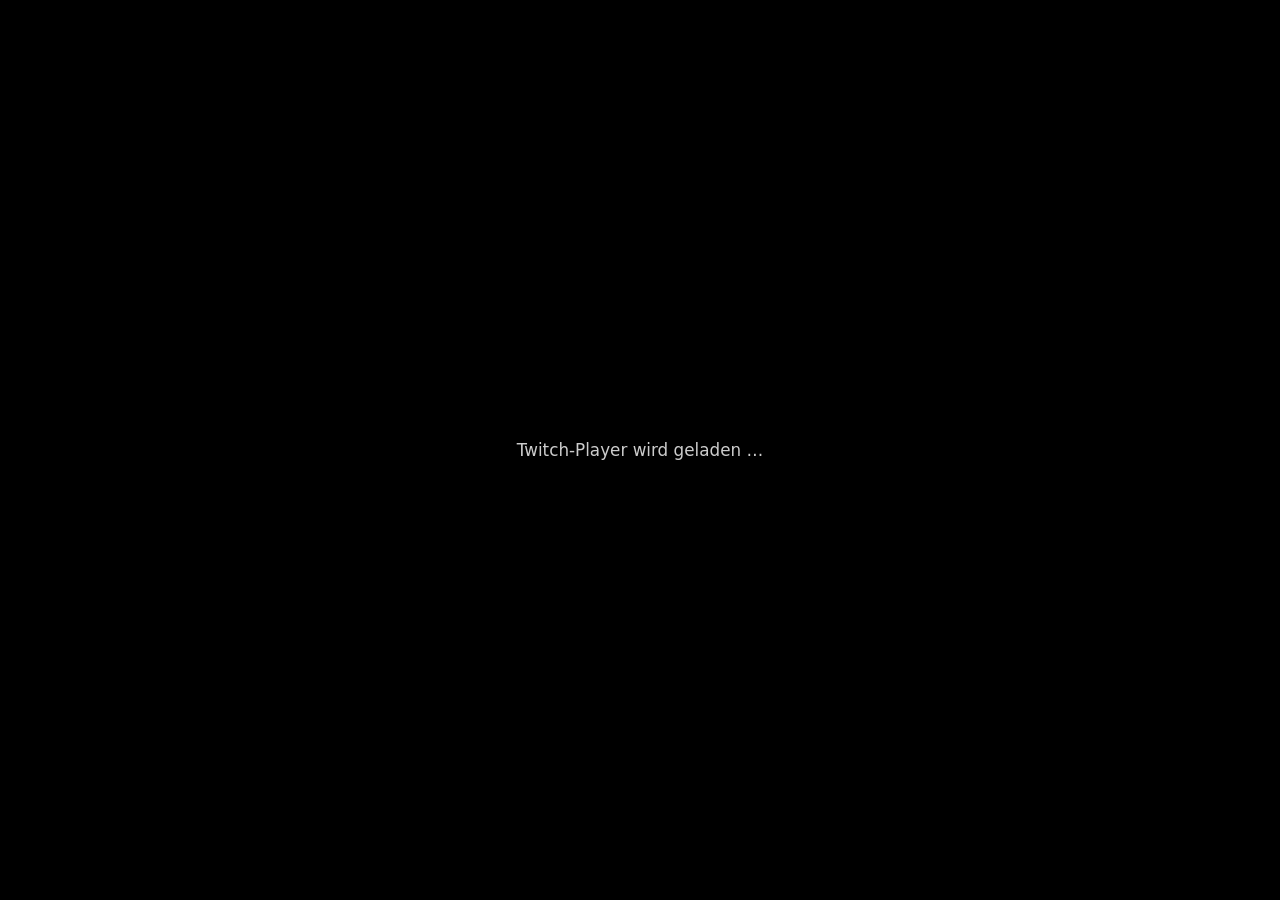
<file: 261027_CODE_NEU 2/index.html>
<!DOCTYPE html>
<html lang="de">
  <head>
    <meta charset="utf-8" />
    <meta name="viewport" content="width=device-width, initial-scale=1" />
    <title>Null Zuschauer – Live</title>
    <link rel="icon" href="data:," />
    <link rel="stylesheet" href="live.css" />
  </head>
  <body class="live">
    <div id="stage" aria-label="Twitch-Player">
      <div id="player-a" class="player-slot is-active"></div>
      <div id="player-b" class="player-slot is-preload" aria-hidden="true"></div>
    </div>
    <div id="status" class="status" role="status" hidden>
      <p id="status-text"></p>
    </div>
    <script src="https://player.twitch.tv/js/embed/v1.js"></script>
    <script src="live.js"></script>
  </body>
</html>
</file>
<file: 261027_CODE_NEU 2/live.css>
* {
  box-sizing: border-box;
}

[hidden] {
  display: none !important;
}

html,
body.live {
  margin: 0;
  height: 100%;
  width: 100%;
  background: #000;
  color: #fff;
  font-family: "Segoe UI", system-ui, sans-serif;
  overflow: hidden;
  cursor: none;
}

/*
  100% Viewport — kein Overscan/Zoom.
  Zwei Slots: aktiv sichtbar, Preload unsichtbar aber mit voller Fläche
  (Twitch puffert sonst nicht zuverlässig).
*/
#stage {
  position: fixed;
  inset: 0;
  width: 100vw;
  height: 100vh;
  background: #000;
  z-index: 1;
  overflow: hidden;
}

.player-slot {
  position: absolute;
  inset: 0;
  width: 100%;
  height: 100%;
  margin: 0;
  border: 0;
  background: #000;
  pointer-events: none !important;
  overflow: hidden;
  transform: none;
}

.player-slot.is-active {
  z-index: 2;
  opacity: 1;
  visibility: visible;
}

/* Unsichtbar, aber nicht display:none — Embed muss weiter laden/puffern. */
.player-slot.is-preload {
  z-index: 1;
  opacity: 0;
  visibility: hidden;
}

.player-slot iframe {
  position: absolute;
  inset: 0;
  width: 100% !important;
  height: 100% !important;
  max-width: 100% !important;
  max-height: 100% !important;
  border: 0;
  pointer-events: none !important;
  transform: none !important;
}

/* Unsichtbarer Unlock — eine Geste, ohne UI. */
#unlock-gate {
  position: fixed;
  inset: 0;
  z-index: 8;
  margin: 0;
  padding: 0;
  border: 0;
  background: transparent;
  cursor: none;
  -webkit-tap-highlight-color: transparent;
}

#audio-debug {
  display: none !important;
}

.status {
  position: fixed;
  inset: 0;
  z-index: 3;
  display: grid;
  place-items: center;
  padding: 24px;
  background: #000;
  text-align: center;
  cursor: default;
  pointer-events: none;
}

.status p {
  margin: 0;
  max-width: 28rem;
  font-size: 1.05rem;
  line-height: 1.45;
  color: #ccc;
}
</file>
